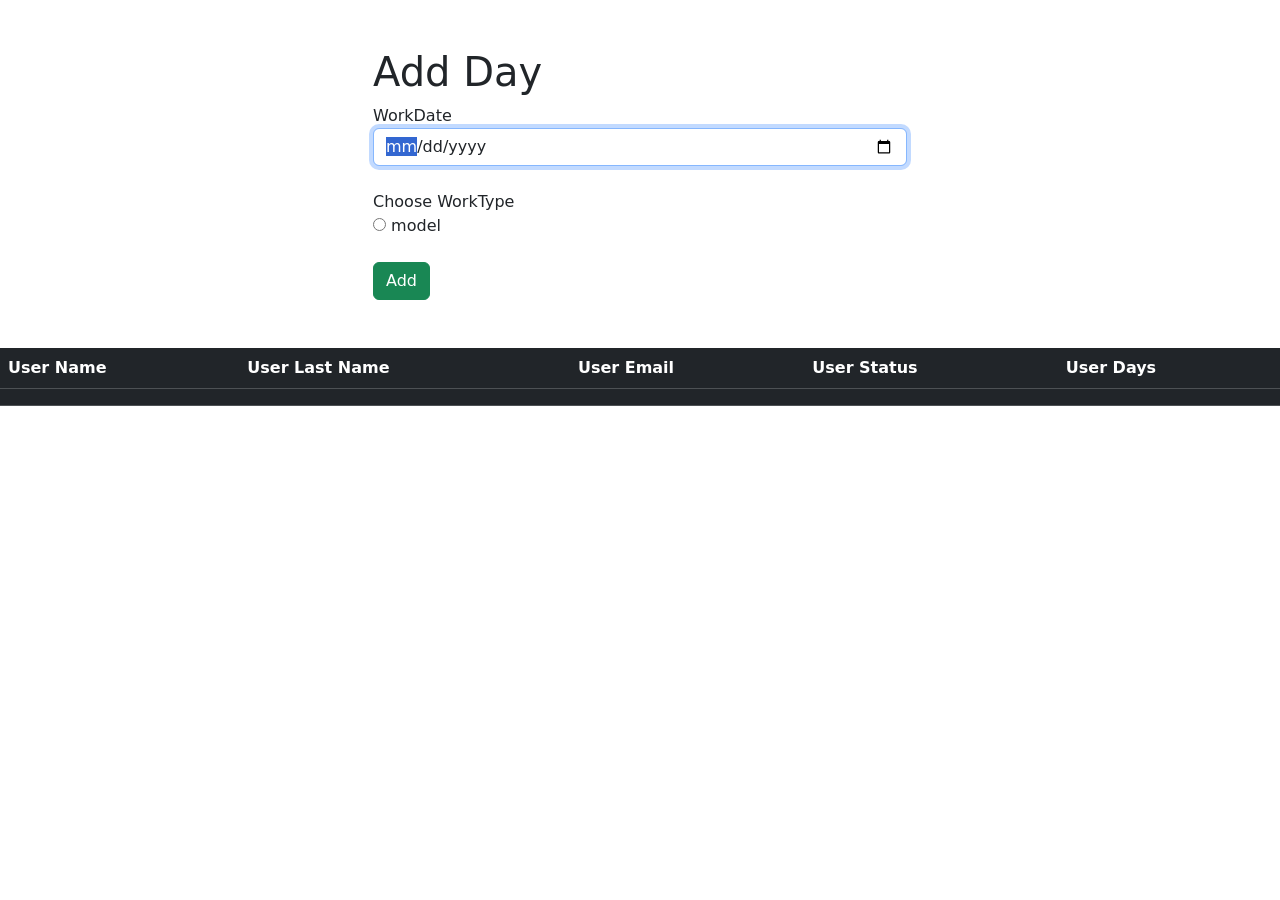
<file: src/main/resources/templates/account.html>
<!--<!doctype html>-->
<!--<html xmlns="http://www.w3.org/1999/xhtml"-->
<!--      xmlns:th="http://www.thymeleaf.org" xmlns:sec="http://www.w3.org/1999/xhtml">-->
<!--<head>-->
<!--    <meta charset="UTF-8">-->
<!--    <title>Calendar - Speed coding, Neat Developer</title>-->
<!--    <link href="https://fonts.googleapis.com/css?family=Roboto" rel="stylesheet">-->
<!--    &lt;!&ndash; <link rel="stylesheet" href="bower/font-awesome/css/font-awesome.min.css"> &ndash;&gt;-->
<!--    <link rel="stylesheet" href="https://cdnjs.cloudflare.com/ajax/libs/font-awesome/6.1.2/css/all.min.css">-->
<!--    &lt;!&ndash; Bootstrap CSS &ndash;&gt;-->
<!--    <link href="https://cdn.jsdelivr.net/npm/bootstrap@5.2.0-beta1/dist/css/bootstrap.min.css" rel="stylesheet">-->
<!--    <link rel="stylesheet" th:href="@{/css/index.css}">-->
<!--</head>-->
<!--<body>-->

<!--    &lt;!&ndash; Importing Navbar	&ndash;&gt;-->
<!--    <div th:insert="navbar.html :: navbar"></div>-->

<!--    &lt;!&ndash;	Main Container&ndash;&gt;-->



<!--&lt;!&ndash;    <h1>Add Employee</h1>&ndash;&gt;-->
<!--    <div class="main-container container py-5 px-4">-->
<!--        <div class="row" style="justify-content: center">-->
<!--            <div class="col-md-6 col-md-offset-3">-->
<!--                <h1>Add Day</h1>-->
<!--                <form th:action="@{/account}" th:object="${myDay}" method="POST">-->
<!--                    <div class="form-group">-->
<!--                        <label class="control-label"> WorkDate</label>-->
<!--                        <input type="date" name="name" id="name" class="form-control" th:field="*{personDay}" required autofocus="autofocus"/>-->
<!--                    </div>-->

<!--                    <br>-->
<!--                    <div class="form-group">-->
<!--                        Choose WorkType-->
<!--                        <div th:each="model : ${T(com.isakayabasi.worktypeschedule.model.WorkType).values()}">-->
<!--                            <div class="custom-control custom-radio custom-control-inline">-->
<!--                                <input type="radio" th:field="{chooseWorkType}" th:value="${model}" class="custom-control-input">-->
<!--                                <label class="custom-control-label" th:for="${#ids.prev('chooseWorkType')}" th:text="${model}">model</label>-->
<!--                            </div>-->

<!--                        </div>-->
<!--                    </div>-->
<!--                    <br>-->
<!--                    <div class="form-group">-->
<!--                        <button type="submit" class="btn btn-success">Add</button>-->
<!--                    </div>-->
<!--                </form>-->

<!--            </div>-->
<!--        </div>-->
<!--    </div>-->

<!--    <table class = "table table-dark table-hover" th:action="@{/account}" th:object = "${myUser}">-->
<!--        <thead class = "table-dark">-->
<!--        <tr>-->
<!--            <th> User Name</th>-->
<!--            <th> User Last Name</th>-->
<!--            <th> User Email</th>-->
<!--            <th> User Status </th>-->
<!--            <th> User Days </th>-->

<!--        </tr>-->
<!--        </thead>-->

<!--        <tbody>-->
<!--        <tr th:each = "user: ${myUser}">-->
<!--            <td th:text = "${user.firstName}">  </td>-->
<!--            <td th:text = "${user.lastName}">  </td>-->
<!--            <td th:text = "${user.email}">  </td>-->
<!--            <td th:text = "${user.isActive}"> </td>-->
<!--            <td th:text = "${user.days}"> </td>-->
<!--        </tr>-->


<!--        </tbody>-->

<!--    </table>-->


<!--    &lt;!&ndash; Importing Footer&ndash;&gt;-->
<!--    <div th:insert="footer.html :: footer"></div>-->

<!--    <script async th:src="@{/js/index.js}"></script>-->
<!--</body>-->
<!--</html>-->

<!doctype html>
<html xmlns="http://www.w3.org/1999/xhtml"
      xmlns:th="http://www.thymeleaf.org" xmlns:sec="http://www.w3.org/1999/xhtml">
<head>
    <meta charset="UTF-8">
    <title>Calendar</title>
    <link href="https://fonts.googleapis.com/css?family=Roboto" rel="stylesheet">
    <!-- <link rel="stylesheet" href="bower/font-awesome/css/font-awesome.min.css"> -->
    <link rel="stylesheet" href="https://cdnjs.cloudflare.com/ajax/libs/font-awesome/6.1.2/css/all.min.css">
    <!-- Bootstrap CSS -->
    <link href="https://cdn.jsdelivr.net/npm/bootstrap@5.2.0-beta1/dist/css/bootstrap.min.css" rel="stylesheet">
    <link rel="stylesheet" th:href="@{/css/index.css}">
</head>
<body>

<!-- Importing Navbar	-->
<div th:insert="navbar.html :: navbar"></div>

<!--	Main Container-->



<!--    <h1>Add Employee</h1>-->
<div class="main-container container py-5 px-4">
    <div class="row" style="justify-content: center">
        <div class="col-md-6 col-md-offset-3">
            <h1>Add Day</h1>
            <form th:action="@{/account}" th:object="${myDay}" method="POST">
                <div class="form-group">
                    <label class="control-label"> WorkDate</label>
                    <input type="date" name="name" id="name" class="form-control" th:field="*{personDay}" required autofocus="autofocus"/>
                </div>

                <br>
                <div class="form-group">
                    Choose WorkType
                    <div th:each="model : ${T(com.isakayabasi.worktypeschedule.model.WorkType).values()}">
                        <div class="custom-control custom-radio custom-control-inline">
                            <input type="radio" th:field="*{chooseWorkType}" th:value="${model}" class="custom-control-input">
                            <label class="custom-control-label" th:for="${#ids.prev('chooseWorkType')}" th:text="${model}">model</label>
                        </div>

                        <!--                            <label th:switch="${chooseWorkType}">-->
                        <!--                                <p th:case="true">User  is  active</p>-->
                        <!--                                <p th:case="false">User is passive</p>-->
                        <!--                            </label>-->
                        <!--                            <input type="checkbox"  class="form-check-input" role="switch" id="isActive" th:name="isActive"  th:checked="${user.isActive()}" onChange="this.form.submit()" />-->
                    </div>
                </div>
                <br>
                <div class="form-group">
                    <button type="submit" class="btn btn-success">Add</button>
                </div>
            </form>

        </div>
    </div>
</div>

<table class = "table table-dark table-hover" th:action="@{/account}" th:object = "${myUser}">
    <thead class = "table-dark">
    <tr>
        <th> User Name</th>
        <th> User Last Name</th>
        <th> User Email</th>
        <th> User Status </th>
        <th> User Days </th>

    </tr>
    </thead>

    <tbody>
    <tr th:each = "user: ${myUser}">
        <td th:text = "${user.firstName}">  </td>
        <td th:text = "${user.lastName}">  </td>
        <td th:text = "${user.email}">  </td>
        <td th:text = "${user.isActive}"> </td>
        <td th:text = "${user.days}"> </td>
    </tr>


    </tbody>

</table>


<!-- Importing Footer-->
<div th:insert="footer.html :: footer"></div>

<script async th:src="@{/js/index.js}"></script>
</body>
</html>
</file>
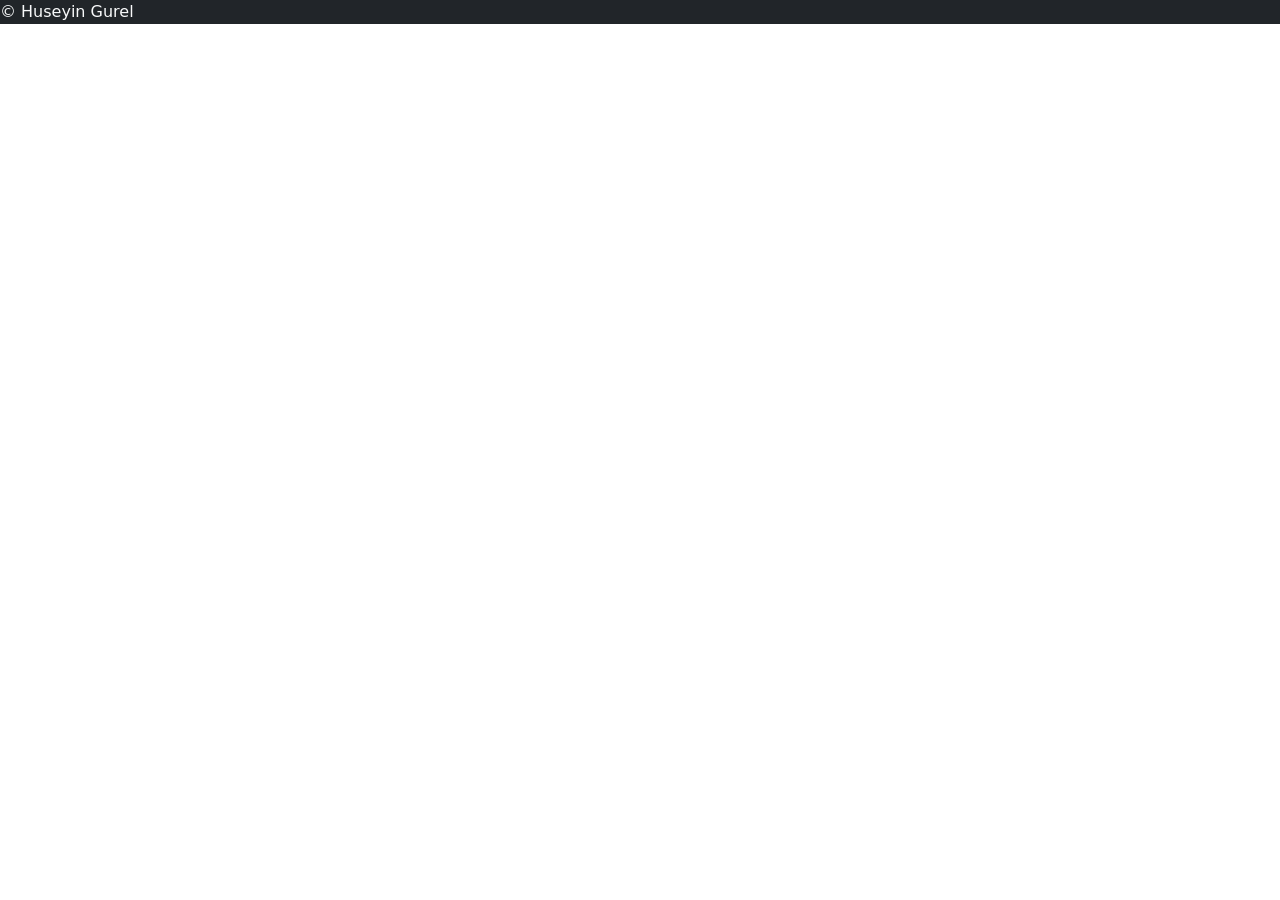
<file: src/main/resources/templates/footer.html>
<!DOCTYPE html>
<html xmlns="http://www.w3.org/1999/xhtml"
      xmlns:th="http://www.thymeleaf.org">
<head th:fragment="headerfiles">
	<meta charset="UTF-8">
	<!-- Bootstrap CSS -->
	<link href="https://cdn.jsdelivr.net/npm/bootstrap@5.0.0-beta2/dist/css/bootstrap.min.css" rel="stylesheet">

</head>
<body>
	<footer class="bg-dark text-light mt-auto" th:fragment="footer">
		 <p> &copy; Huseyin Gurel</p>
	</footer>
	
	<!-- Bootstrap JS -->
	<script src="https://cdn.jsdelivr.net/npm/bootstrap@5.0.0-beta2/dist/js/bootstrap.bundle.min.js"></script>
</body>
</html>
</file>
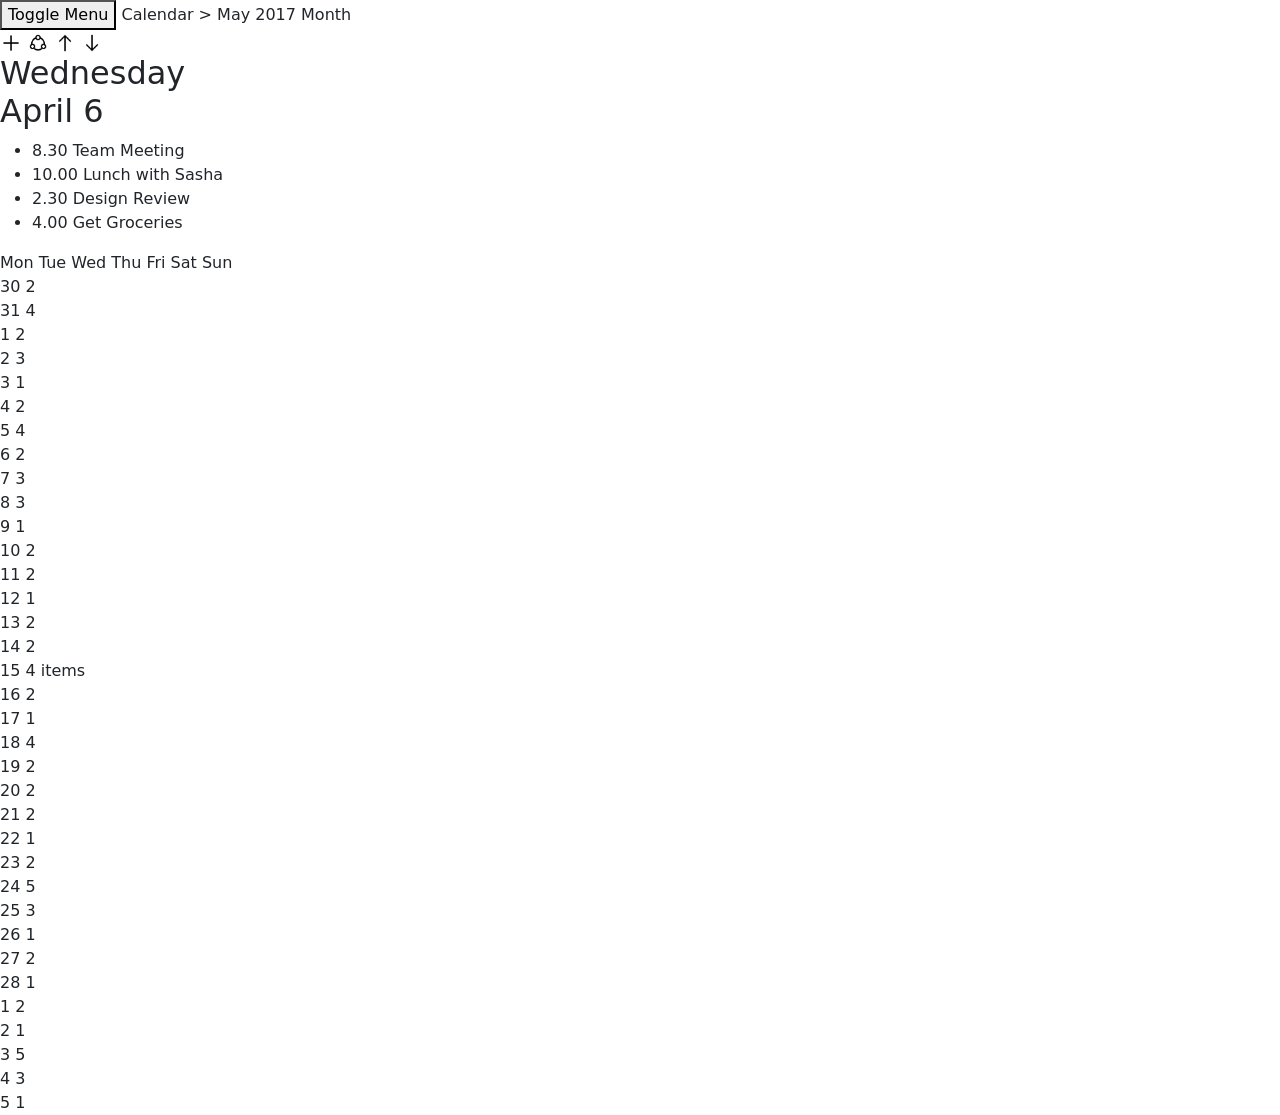
<file: src/main/resources/templates/indexo.html>
<!DOCTYPE html>
<html xmlns="http://www.w3.org/1999/xhtml"
      xmlns:th="http://www.thymeleaf.org"
	  xmlns:sec ="http://www.thymeleaf.org/thymeleaf-extras-springsecurity5">
<head>
	<meta charset="UTF-8">
	<meta http-equiv="X-UA-Compatible" content="IE=edge">
    <meta name="viewport" content="width=device-width, initial-scale=1.0">
	<!-- Bootstrap CSS -->
	<link href="https://cdn.jsdelivr.net/npm/bootstrap@5.2.0-beta1/dist/css/bootstrap.min.css" rel="stylesheet">
	<!--    Fontawesome-->
	<link rel="stylesheet" href="https://cdnjs.cloudflare.com/ajax/libs/font-awesome/6.1.1/css/all.min.css">
	<!--		Css		-->
	<link rel="stylesheet" th:href="@{/css/indexo.css}">

	<title>Home Page</title>

</head>
<body>
	<!-- Importing Navbar	-->
	<div th:insert="navbar.html :: navbar"></div>

	<!--	Main Container-->
<!--	<div class="main-container container py-4 px-4">-->
	<main class="calendarr-contain">

		<section class="title-bar">
			<button class="title-bar__burger">
				<span class="burger__lines">Toggle Menu</span>
			</button>
			<span class="title-bar__year">
      Calendar > May 2017
    </span>
			<span class="title-bar__month">
      Month
    </span>
			<div class="title-bar__controls">
				<div class="title-bar__minimize"></div>
				<div class="title-bar__maximize"></div>
				<div class="title-bar__close"></div>
			</div>
		</section>

		<aside class="calendar__sidebar">
			<div class="sidebar__nav">
				<!-- Icons by Icons8 -->
				<span class="sidebar__nav-item"><img class="icon icons8-Plus-Math" width="22px" height="22px" src="[data-uri]"></span>
				<span class="sidebar__nav-item"><img class="icon icons8-Share" width="22px" height="22px" src="[data-uri]"></span>
				<span class="sidebar__nav-item"><img class="icon icons8-Up" width="22px" height="22px" src="[data-uri]"></span>
				<span class="sidebar__nav-item"><img class="icon icons8-Down" width="22px" height="22px" src="[data-uri]"></span>
			</div>
			<h2 class="sidebar__heading">Wednesday<br>April 6</h2>
			<ul class="sidebar__list">
				<li class="sidebar__list-item sidebar__list-item--complete"><span class="list-item__time">8.30</span> Team Meeting</li>
				<li class="sidebar__list-item sidebar__list-item--complete"><span class="list-item__time">10.00</span> Lunch with Sasha</li>
				<li class="sidebar__list-item"><span class="list-item__time">2.30</span> Design Review</li>
				<li class="sidebar__list-item"><span class="list-item__time">4.00</span> Get Groceries</li>
			</ul>
		</aside>


		<section class="calendar__days">
			<section class="calendar__top-bar">
				<span class="top-bar__days">Mon</span>
				<span class="top-bar__days">Tue</span>
				<span class="top-bar__days">Wed</span>
				<span class="top-bar__days">Thu</span>
				<span class="top-bar__days">Fri</span>
				<span class="top-bar__days">Sat</span>
				<span class="top-bar__days">Sun</span>
			</section>

			<section class="calendar__week">
				<div class="calendar__day inactive">
					<span class="calendar__date">30</span>
					<span class="calendar__task">2</span>
				</div>
				<div class="calendar__day inactive">
					<span class="calendar__date">31</span>
					<span class="calendar__task">4</span>
				</div>
				<div class="calendar__day">
					<span class="calendar__date">1</span>
					<span class="calendar__task">2</span>
				</div>
				<div class="calendar__day">
					<span class="calendar__date">2</span>
					<span class="calendar__task">3</span>
				</div>
				<div class="calendar__day">
					<span class="calendar__date">3</span>
					<span class="calendar__task">1</span>
				</div>
				<div class="calendar__day">
					<span class="calendar__date">4</span>
					<span class="calendar__task">2</span>
				</div>
				<div class="calendar__day">
					<span class="calendar__date">5</span>
					<span class="calendar__task">4</span>
				</div>
			</section>

			<section class="calendar__week">
				<div class="calendar__day">
					<span class="calendar__date">6</span>
					<span class="calendar__task">2</span>
				</div>
				<div class="calendar__day">
					<span class="calendar__date">7</span>
					<span class="calendar__task">3</span>
				</div>
				<div class="calendar__day">
					<span class="calendar__date">8</span>
					<span class="calendar__task">3</span>
				</div>
				<div class="calendar__day">
					<span class="calendar__date">9</span>
					<span class="calendar__task">1</span>
				</div>
				<div class="calendar__day">
					<span class="calendar__date">10</span>
					<span class="calendar__task">2</span>
				</div>
				<div class="calendar__day">
					<span class="calendar__date">11</span>
					<span class="calendar__task">2</span>
				</div>
				<div class="calendar__day">
					<span class="calendar__date">12</span>
					<span class="calendar__task">1</span>
				</div>
			</section>

			<section class="calendar__week">
				<div class="calendar__day">
					<span class="calendar__date">13</span>
					<span class="calendar__task">2</span>
				</div>
				<div class="calendar__day">
					<span class="calendar__date">14</span>
					<span class="calendar__task">2</span>
				</div>
				<div class="calendar__day today">
					<span class="calendar__date">15</span>
					<span class="calendar__task calendar__task--today">4 items</span>
				</div>
				<div class="calendar__day">
					<span class="calendar__date">16</span>
					<span class="calendar__task">2</span>
				</div>
				<div class="calendar__day">
					<span class="calendar__date">17</span>
					<span class="calendar__task">1</span>
				</div>
				<div class="calendar__day">
					<span class="calendar__date">18</span>
					<span class="calendar__task">4</span>
				</div>
				<div class="calendar__day">
					<span class="calendar__date">19</span>
					<span class="calendar__task">2</span>
				</div>
			</section>

			<section class="calendar__week">
				<div class="calendar__day">
					<span class="calendar__date">20</span>
					<span class="calendar__task">2</span>
				</div>
				<div class="calendar__day">
					<span class="calendar__date">21</span>
					<span class="calendar__task">2</span>
				</div>
				<div class="calendar__day">
					<span class="calendar__date">22</span>
					<span class="calendar__task">1</span>
				</div>
				<div class="calendar__day">
					<span class="calendar__date">23</span>
					<span class="calendar__task">2</span>
				</div>
				<div class="calendar__day">
					<span class="calendar__date">24</span>
					<span class="calendar__task">5</span>
				</div>
				<div class="calendar__day">
					<span class="calendar__date">25</span>
					<span class="calendar__task">3</span>
				</div>
				<div class="calendar__day">
					<span class="calendar__date">26</span>
					<span class="calendar__task">1</span>
				</div>
			</section>

			<section class="calendar__week">
				<div class="calendar__day">
					<span class="calendar__date">27</span>
					<span class="calendar__task">2</span>
				</div>
				<div class="calendar__day">
					<span class="calendar__date">28</span>
					<span class="calendar__task">1</span>
				</div>
				<div class="calendar__day inactive">
					<span class="calendar__date">1</span>
					<span class="calendar__task">2</span>
				</div>
				<div class="calendar__day inactive">
					<span class="calendar__date">2</span>
					<span class="calendar__task">1</span>
				</div>
				<div class="calendar__day inactive">
					<span class="calendar__date">3</span>
					<span class="calendar__task">5</span>
				</div>
				<div class="calendar__day inactive">
					<span class="calendar__date">4</span>
					<span class="calendar__task">3</span>
				</div>
				<div class="calendar__day inactive">
					<span class="calendar__date">5</span>
					<span class="calendar__task">1</span>
				</div>
			</section>
		</section>

	</main>

<!--	</div>-->

	<!-- Importing Footer	-->
	<div th:insert="footer.html :: footer"></div>
	
	<!-- Bootstrap JS -->
	<script src="https://cdn.jsdelivr.net/npm/bootstrap@5.2.0-beta1/dist/js/bootstrap.bundle.min.js"></script>
</body>
</html>
</file>
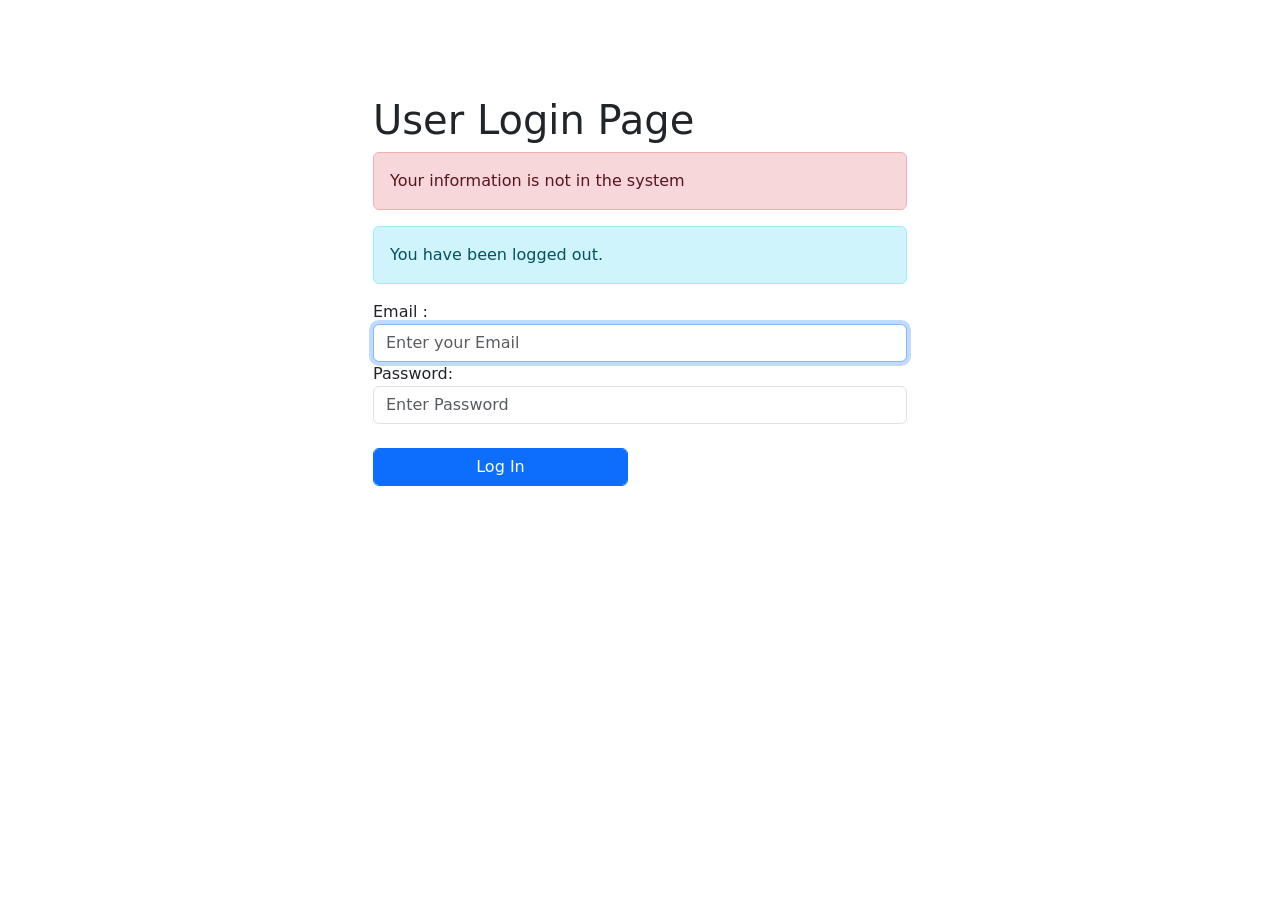
<file: src/main/resources/templates/login.html>
<!DOCTYPE html>
<html xmlns:th="http://www.thymeleaf.org">
<head>
    <meta charset="UTF-8">
    <title>Registration and Login App</title>

    <!--    BootStrap  5 link-->
    <link href="https://cdn.jsdelivr.net/npm/bootstrap@5.1.3/dist/css/bootstrap.min.css" rel="stylesheet"
          integrity="sha384-1BmE4kWBq78iYhFldvKuhfTAU6auU8tT94WrHftjDbrCEXSU1oBoqyl2QvZ6jIW3" crossorigin="anonymous">
    <!--    Fontawesome-->
    <link rel="stylesheet" href="https://cdnjs.cloudflare.com/ajax/libs/font-awesome/6.1.1/css/all.min.css">
    <!--    Css      -->
    <link rel="stylesheet" th:href="@{/css/login.css}">


</head>
<body>


<!-- Importing Navbar	-->
<div th:insert="navbar.html :: navbar"></div>

<br>
<br>

<div class="main-container container py-5 px-4">
    <div class = "row" style=" justify-content: center; ">
        <div class = "col-md-6 col-md-offset-3">

            <h1> User Login Page </h1>
            <form  th:action="@{/login}"  method="post">

<!--                 error message-->
                <div th:if="${param.error}">
                    <div class="alert alert-danger">Your information is not in the system</div>
                </div>

                <!-- logout message -->
                <div th:if="${param.logout}">
                    <div class="alert alert-info">You have been logged out.</div>
                </div>

                <div class = "form-group">
                    <label for ="username"> Email  </label> :
                    <input type="text" class = "form-control" id ="username" name = "username"
                           placeholder="Enter your Email" autofocus="autofocus" required>
                </div>

                <div class="form-group">
                    <label for="password">Password</label>: <input type="password"
                                                                   id="password" name="password" class="form-control"
                                                                   placeholder="Enter Password" required />
                </div>

                <br>

                <div class="form-group">
                    <div class="row">
                        <div class="col-sm-6 col-sm-offset-3">
                            <input type="submit" name="login-submit" id="login-submit"
                                   class="form-control btn btn-primary" value="Log In" />
                        </div>
                    </div>
                </div>
            </form>
        </div>
    </div>
</div>

<!-- Importing Footer	-->
<div th:insert="footer.html :: footer"></div>

<!-- Bootstrap JS -->
<script src="https://cdn.jsdelivr.net/npm/bootstrap@5.0.0-beta2/dist/js/bootstrap.bundle.min.js"></script>
</body>
</html>
</file>
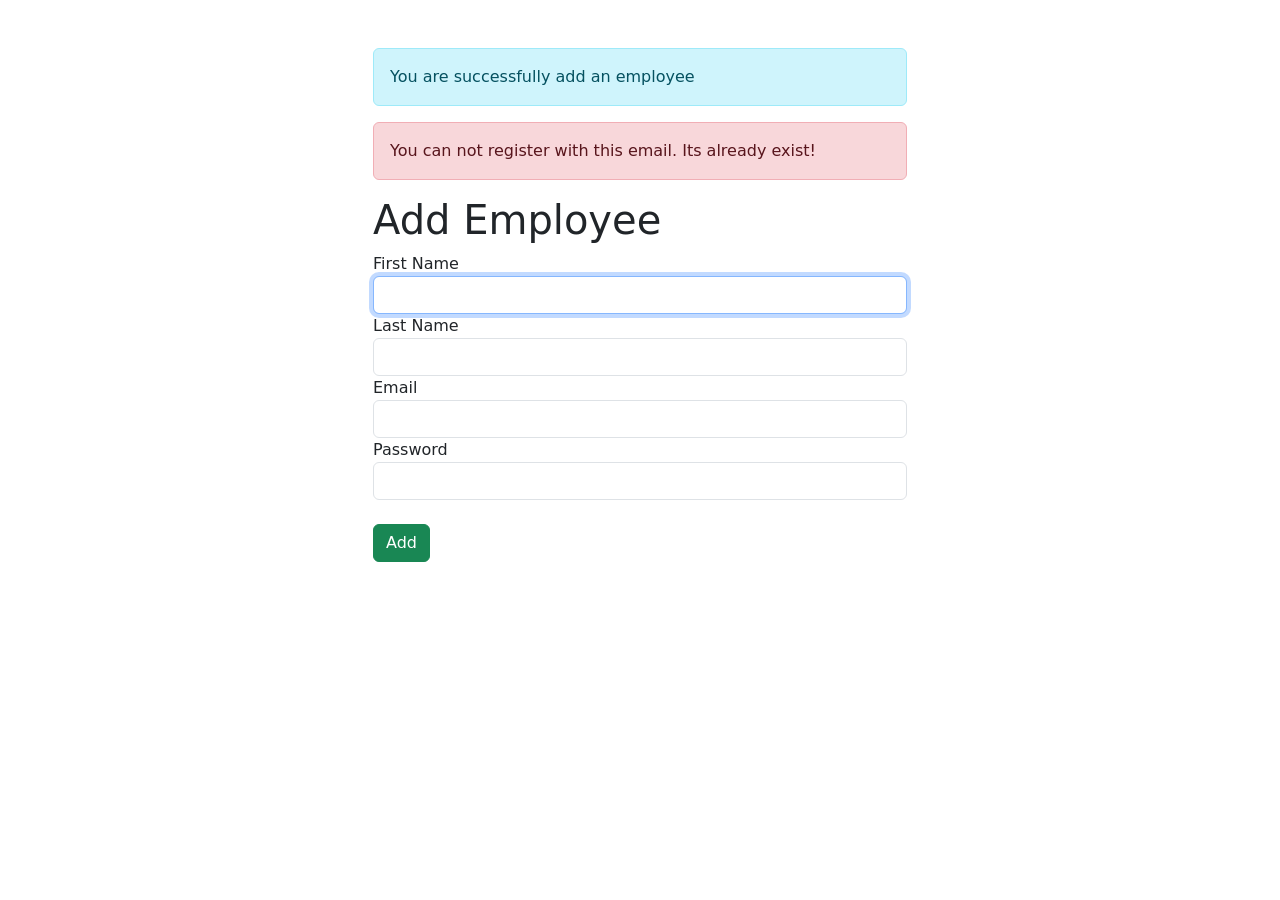
<file: src/main/resources/templates/registration.html>
<!DOCTYPE html>
<html xmlns:th="http://www.thymeleaf.org">
<head>
    <meta charset="UTF-8">
    <title>Registration</title>
    <!--    BootStrap  5 link-->
    <link href="https://cdn.jsdelivr.net/npm/bootstrap@5.1.3/dist/css/bootstrap.min.css" rel="stylesheet"
          integrity="sha384-1BmE4kWBq78iYhFldvKuhfTAU6auU8tT94WrHftjDbrCEXSU1oBoqyl2QvZ6jIW3" crossorigin="anonymous">
    <!--    Fontawesome-->
    <link rel="stylesheet" href="https://cdnjs.cloudflare.com/ajax/libs/font-awesome/6.1.1/css/all.min.css">
    <!--    Css      -->
    <link rel="stylesheet" th:href="@{/css/registration.css}">

</head>
<body>

<!-- Importing Navbar	-->
<div th:insert="navbar.html :: navbar"></div>


<!-- Create HTML registration form -->
<div class="main-container container py-5 px-4">
    <div class="row" style="justify-content: center">
        <div class="col-md-6 col-md-offset-3">
            <!-- success message -->
            <div th:if="${param.success}">
                <div class="alert alert-info">You are successfully add an employee</div>
            </div>
            <!-- error message -->

            <div th:if="${param.error}">
                <div class="alert alert-danger">You can not register with this email. Its already exist!</div>
            </div>

            <h1>Add Employee</h1>
            <form th:action="@{/registration}" method="post" th:object="${user}">

                <div class="form-group">
                    <label class="control-label" for="firstName">
                        First Name
                    </label>
                    <input id="firstName" class="form-control" th:field="*{firstName}" required autofocus="autofocus" />
                </div>
                <div class="form-group">
                    <label class="control-label" for="lastName">
                        Last Name
                    </label>
                    <input id="lastName" class="form-control" th:field="*{lastName}" required autofocus="autofocus" />
                </div>

<!--                <div class="form-group">-->
<!--                    <label class="control-label" for="lastName">-->
<!--                        Last Name-->
<!--                    </label>-->
<!--                    <input id="lastName" class="form-control" th:field="*{lastName}" required autofocus="autofocus" />-->
<!--                </div>-->

                <div class="form-group">
                    <label class="control-label" for="email">
                        Email
                    </label>
                    <input type="email" id="email" class="form-control" th:field="*{email}" required autofocus="autofocus" />
                </div>
                <div class="form-group">
                    <label class="control-label" for="password">
                        Password
                    </label>
                    <input id="password" class="form-control" type="password" th:field="*{password}" required autofocus="autofocus" />
                </div>
                <br>
                <div class="form-group">
                    <button type="submit" class="btn btn-success">Add</button>
                </div>

            </form>

        </div>
    </div>
</div>

<!-- Importing Footer	-->
<div th:insert="footer.html :: footer"></div>

<!-- Bootstrap JS -->
<script src="https://cdn.jsdelivr.net/npm/bootstrap@5.0.0-beta2/dist/js/bootstrap.bundle.min.js"></script>
</body>
</html>
</file>
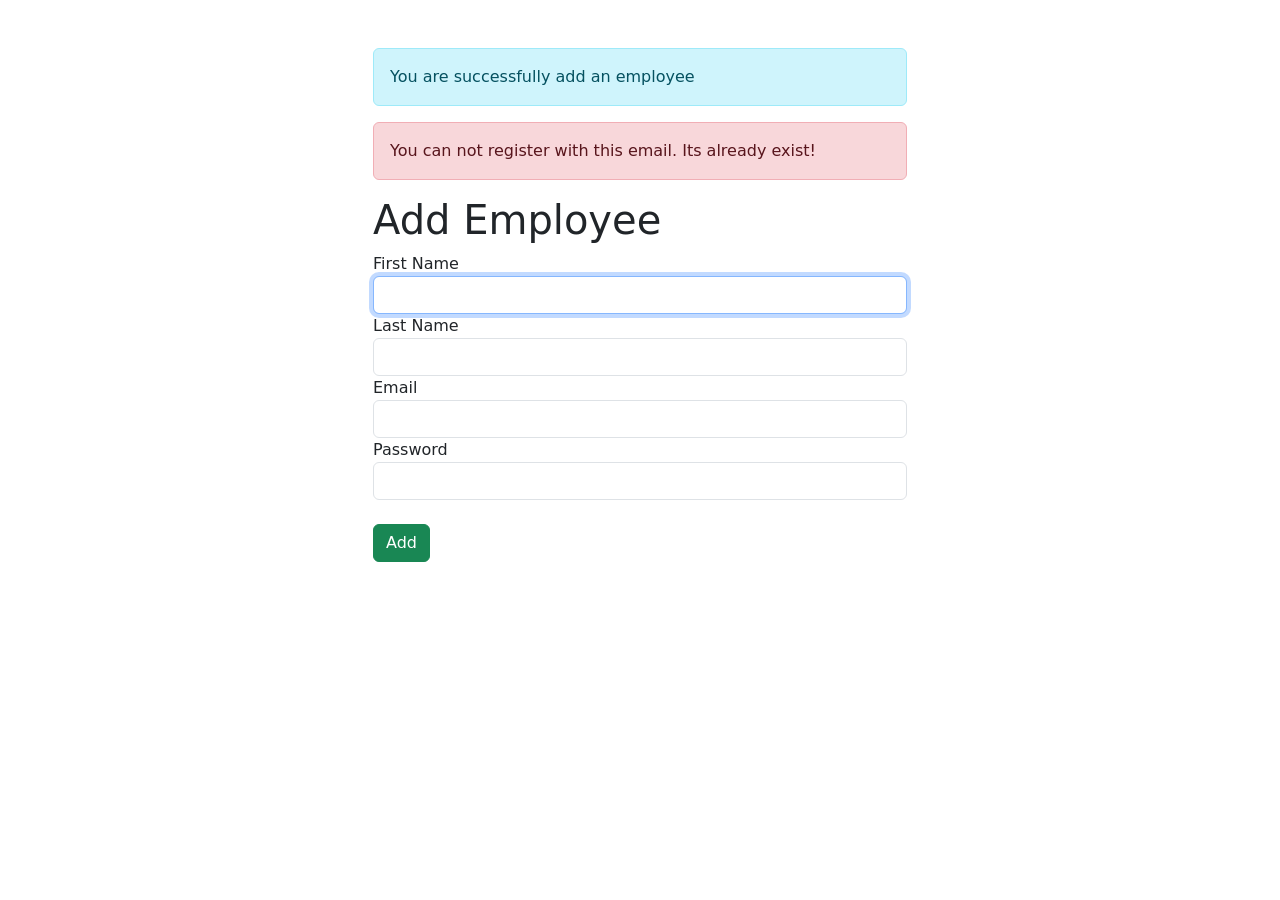
<file: src/main/resources/templates/registrationo.html>
<!DOCTYPE html>
<html xmlns:th="http://www.thymeleaf.org">
<head>
    <meta charset="UTF-8">
    <title>Registration</title>
    <!--    BootStrap  5 link-->
    <link href="https://cdn.jsdelivr.net/npm/bootstrap@5.1.3/dist/css/bootstrap.min.css" rel="stylesheet"
          integrity="sha384-1BmE4kWBq78iYhFldvKuhfTAU6auU8tT94WrHftjDbrCEXSU1oBoqyl2QvZ6jIW3" crossorigin="anonymous">
    <!--    Fontawesome-->
    <link rel="stylesheet" href="https://cdnjs.cloudflare.com/ajax/libs/font-awesome/6.1.1/css/all.min.css">
    <!--    Css      -->
    <link rel="stylesheet" th:href="@{/css/registration.css}">

</head>
<body>

<!-- Importing Navbar	-->
<div th:insert="navbar.html :: navbar"></div>

<!-- Create HTML registration form -->
<div class="main-container container py-5 px-4">
    <div class="row" style="justify-content: center">
        <div class="col-md-6 col-md-offset-3">
            <!-- success message -->
            <div th:if="${param.success}">
                <div class="alert alert-info">You are successfully add an employee</div>
            </div>
            <!-- error message -->

            <div th:if="${param.error}">
                <div class="alert alert-danger">You can not register with this email. Its already exist!</div>
            </div>

            <h1>Add Employee</h1>
            <form th:action="@{/registration}" method="post" th:object="${user}">

                <div class="form-group">
                    <label class="control-label" for="firstName">
                        First Name
                    </label>
                    <input id="firstName" class="form-control" th:field="*{firstName}" required autofocus="autofocus" />
                </div>
                <div class="form-group">
                    <label class="control-label" for="lastName">
                        Last Name
                    </label>
                    <input id="lastName" class="form-control" th:field="*{lastName}" required autofocus="autofocus" />
                </div>

                <div class="form-group">
                    <label class="control-label" for="email">
                        Email
                    </label>
                    <input type="email" id="email" class="form-control" th:field="*{email}" required autofocus="autofocus" />
                </div>
                <div class="form-group">
                    <label class="control-label" for="password">
                        Password
                    </label>
                    <input id="password" class="form-control" type="password" th:field="*{password}" required autofocus="autofocus" />
                </div>



                <br>
                <div class="form-group">
                    <button type="submit" class="btn btn-success">Add</button>
                </div>

            </form>

        </div>
    </div>
</div>

<!-- Importing Footer	-->
<div th:insert="footer.html :: footer"></div>

<!-- Bootstrap JS -->
<script src="https://cdn.jsdelivr.net/npm/bootstrap@5.0.0-beta2/dist/js/bootstrap.bundle.min.js"></script>
</body>
</html>
</file>
